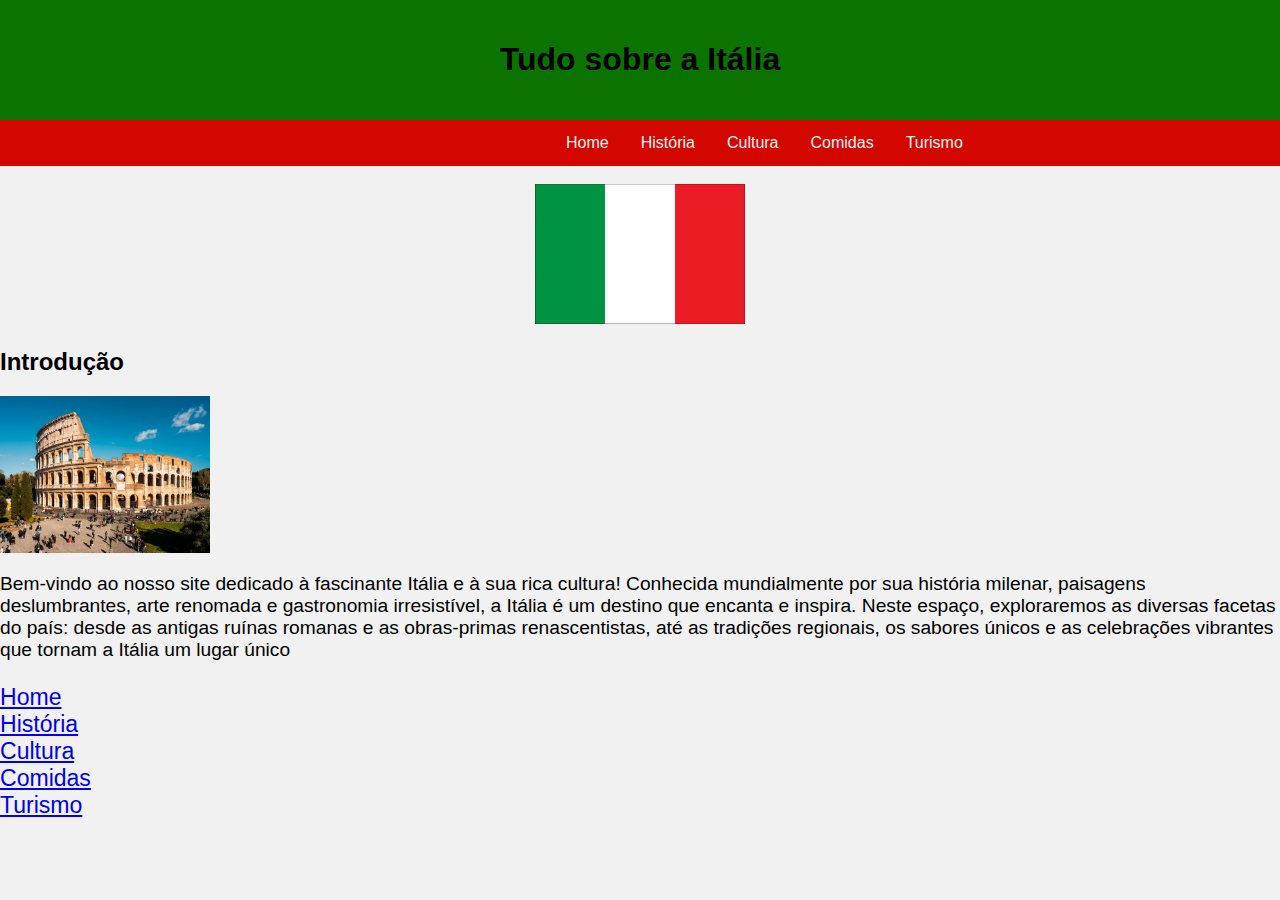
<file: index.html>
<!DOCTYPE html>
<html>

<head>
  <meta charset="utf-8">
  <meta name="viewport" content="width=device-width">
  <title>projeto mmmr</title>
  <link href="css/style.css" rel="stylesheet" type="text/css" />
</head>

<body>
  <div class="header">
    <h1>Tudo sobre a Itália</h1>
  </div>
  <div class="topnav">
    <a href="#">Home</a>
    <a href="#">História</a>
    <a href="#">Cultura</a>
    <a href="#">Comidas</a>
    <a href="#">Turismo</a>
  </div>
  <br>
<div style="text-align: center;">
  <img src="img/bandeira.italia.webp" alt="Italia" width="210px" >
    </div>
  <h2>Introdução</h2>
  <img src="img/0814_coliseu_layout_site.webp" alt="Italia" width="210px">
<p>

  <big>
   <div>

Bem-vindo ao nosso site dedicado à fascinante Itália e à sua rica cultura! Conhecida mundialmente por sua história milenar, paisagens deslumbrantes, arte renomada e gastronomia irresistível, a Itália é um destino que encanta e inspira. Neste espaço, exploraremos as diversas facetas do país: desde as antigas ruínas romanas e as obras-primas renascentistas, até as tradições regionais, os sabores únicos e as celebrações vibrantes que tornam a Itália um lugar único
    </div>

    <big>

    </p>
      <p>








          </p>

      <header>
        <nav>
   <div class="topnav>"
   <li> <a href="home.html"> Home</a> </li>
   <li> <a href="história.html"> História </a> </li>
<li> <a href="cultura.html"> Cultura </a> </li>
<li> <a href="comidas.html"> Comidas </a> </li>
<li> <a href="turismo.html"> Turismo </a> </li>

      <header>
    <nav>
      <div>
</file>
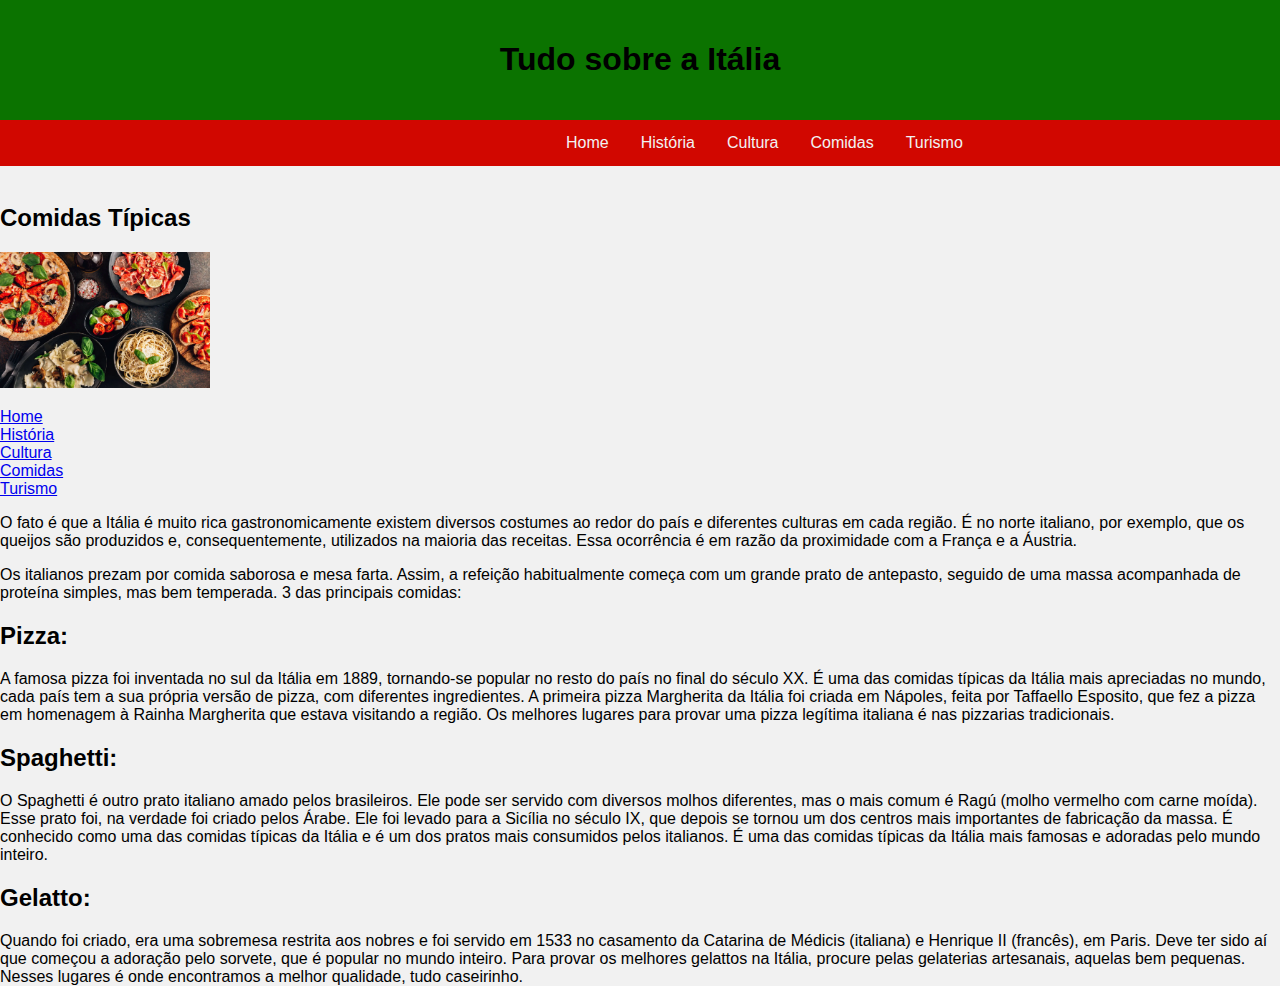
<file: comidas.html>
<!DOCTYPE html>
<html>

<head>
  <meta charset="utf-8">
  <meta name="viewport" content="width=device-width">
  <title>projeto mmmr</title>
  <link href="css/style.css" rel="stylesheet" type="text/css" />
</head>

<body>
  <div class="header">
    <h1>Tudo sobre a Itália</h1>
  </div>
  <div class="topnav">
    <a href="#">Home</a>
    <a href="#">História</a>
    <a href="#">Cultura</a>
    <a href="#">Comidas</a>
    <a href="#">Turismo</a>
  </div>
  <br>

    </div>
  <h2>Comidas Típicas</h2>
  <img src="img/culinaria-italiana-1170x762.jpg.webp" alt="Italia" width="210px">
<p>

  

    </p>
      <p>








          </p>

      <header>
        <nav>
   <div class="topnav>"
   <li> <a href="home.html"> Home</a> </li>
   <li> <a href="História.html"> História </a> </li>
<li> <a href="Cultura.html"> Cultura </a> </li>
<li> <a href="Comidas.html"> Comidas </a> </li>
<li> <a href="Turismo.html"> Turismo </a> </li>

      <header>
    <nav>
      <div>

      
        <p1>
           

        

        

        <p>O fato é que a Itália é muito rica gastronomicamente existem diversos costumes ao redor do país e diferentes culturas em cada região. É no norte italiano, por exemplo, que os queijos são produzidos e, consequentemente, utilizados na maioria das receitas. Essa ocorrência é em razão da proximidade com a França e a Áustria.
          </p>
        <p>
        Os italianos prezam por comida saborosa e mesa farta. Assim, a refeição habitualmente começa com um grande prato de antepasto, seguido de uma massa acompanhada de proteína simples, mas bem temperada. 3 das principais comidas: 
          </p>
        <h2>Pizza:</h2>
        A famosa pizza foi inventada no sul da Itália em 1889, tornando-se popular no resto do país no final do século XX. É uma das comidas típicas da Itália mais apreciadas no mundo, cada país tem a sua própria versão de pizza, com diferentes ingredientes.

        A primeira pizza Margherita da Itália foi criada em Nápoles, feita por Taffaello Esposito, que fez a pizza em homenagem à Rainha Margherita que estava visitando a região. Os melhores lugares para provar uma pizza legítima italiana é nas pizzarias tradicionais.
        
        

        <h2>Spaghetti: </h2>

        O Spaghetti é outro prato italiano amado pelos brasileiros. Ele pode ser servido com diversos molhos diferentes, mas o mais comum é Ragú (molho vermelho com carne moída).
        Esse prato foi, na verdade foi criado pelos Árabe. Ele foi levado para a Sicília no século IX, que depois se tornou um dos centros mais importantes de fabricação da massa.
        É conhecido como uma das comidas típicas da Itália e é um dos pratos mais consumidos pelos italianos. É uma das comidas típicas da Itália mais famosas e adoradas pelo mundo inteiro.
        
        <h2> Gelatto:</h2>
        Quando foi criado, era uma sobremesa restrita aos nobres e foi servido em 1533 no casamento da Catarina de Médicis (italiana) e Henrique II (francês), em Paris. Deve ter sido aí que começou a adoração pelo sorvete, que é popular no mundo inteiro.
        Para provar os melhores gelattos na Itália, procure pelas gelaterias artesanais, aquelas bem pequenas. Nesses lugares é onde encontramos a melhor qualidade, tudo caseirinho.
</file>
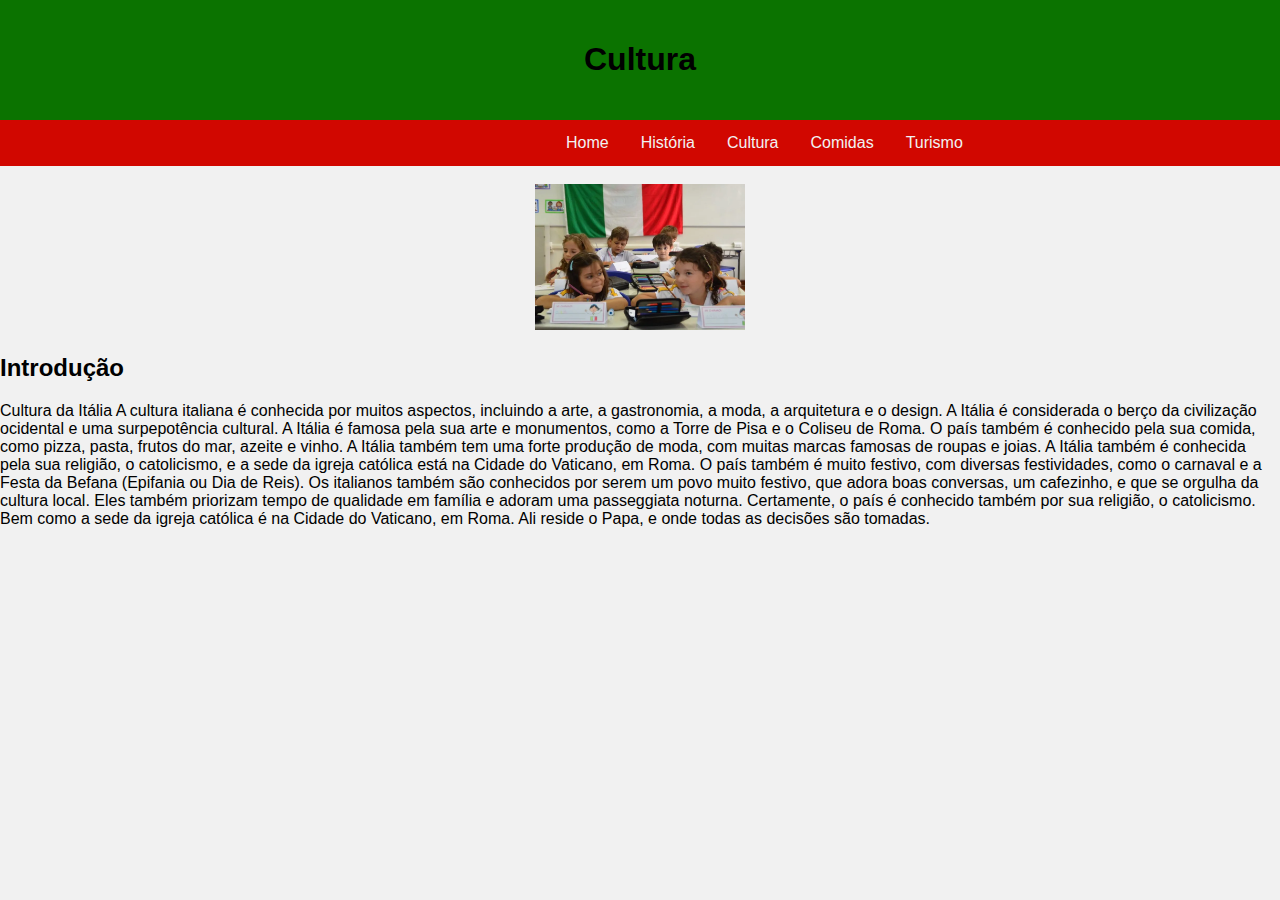
<file: cultura.html>
<!DOCTYPE html>
<html>

<head>
  <meta charset="utf-8">
  <meta name="viewport" content="width=device-width">
  <title>projeto mmmr</title>
  <link href="css/style.css" rel="stylesheet" type="text/css" />
</head>

<body>
  <div class="header">
    <h1>Cultura</h1>
  </div>
  <div class="topnav">
    <a href="#">Home</a>
    <a href="#">História</a>
    <a href="#">Cultura</a>
    <a href="#">Comidas</a>
    <a href="#">Turismo</a>
  </div>
  <br>
<div style="text-align: center;">
  <img src="img/italia.webp" alt="Italia" width="210px" >
    </div>
  <h2>Introdução</h2>
 
    </p>
     

      
    
        Cultura da Itália
        A cultura italiana é conhecida por muitos aspectos, incluindo a arte, a gastronomia, a moda, a arquitetura e o design. A Itália é considerada o berço da civilização ocidental e uma surpepotência cultural.
        A Itália é famosa pela sua arte e monumentos, como a Torre de Pisa e o Coliseu de Roma. O país também é conhecido pela sua comida, como pizza, pasta, frutos do mar, azeite e vinho. A Itália também tem uma forte produção de moda, com muitas marcas famosas de roupas e joias. 
        A Itália também é conhecida pela sua religião, o catolicismo, e a sede da igreja católica está na Cidade do Vaticano, em Roma. O país também é muito festivo, com diversas festividades, como o carnaval e a Festa da Befana (Epifania ou Dia de Reis). 
        Os italianos também são conhecidos por serem um povo muito festivo, que adora boas conversas, um cafezinho, e que se orgulha da cultura local. Eles também priorizam tempo de qualidade em família e adoram uma passeggiata noturna. 

        Certamente, o país é conhecido também por sua religião, o catolicismo. Bem como a sede da igreja católica é na Cidade do Vaticano, em Roma. Ali reside o Papa, e onde todas as decisões são tomadas. </p1>
</file>
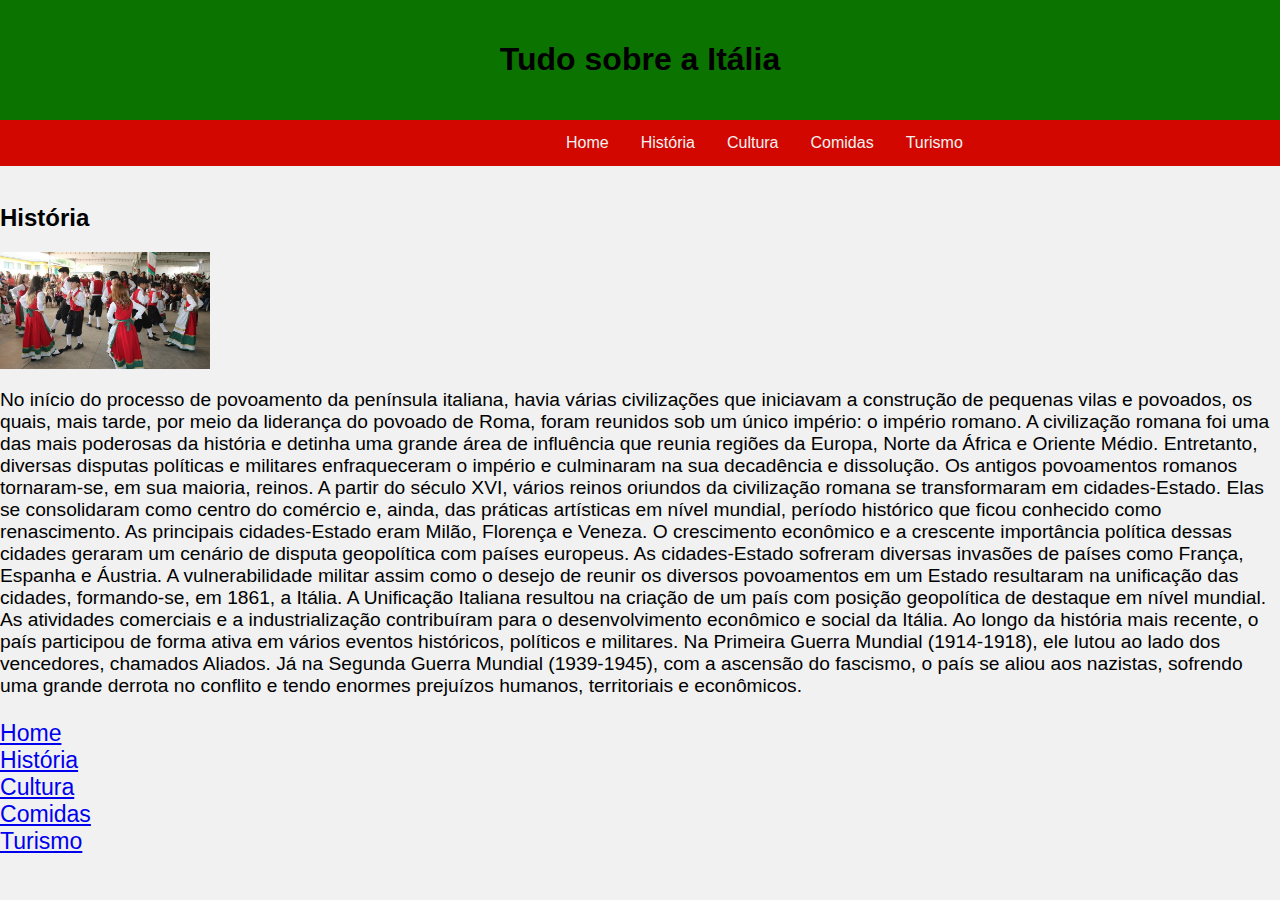
<file: história.html>
<!DOCTYPE html>
<html>

<head>
  <meta charset="utf-8">
  <meta name="viewport" content="width=device-width">
  <title>projeto mmmr</title>
  <link href="css/style.css" rel="stylesheet" type="text/css" />
</head>

<body>
  <div class="header">
    <h1>Tudo sobre a Itália</h1>
  </div>
  <div class="topnav">
    <a href="#">Home</a>
    <a href="#">História</a>
    <a href="#">Cultura</a>
    <a href="#">Comidas</a>
    <a href="#">Turismo</a>
  </div>
  <br>
<div style="text-align: center;">
  
    </div>
  <h2>História</h2>
  <img src="img/encontro-da-cultura-italiana-araguaya-marechal-es-2018-min-800x445.jpg" alt="Italia" width="210px">
<p>

  <big>
   <div>

       No início do processo de povoamento da península italiana, havia várias civilizações que iniciavam a construção de pequenas vilas e povoados, os quais, mais tarde, por meio da liderança do povoado de Roma, foram reunidos sob um único império: o império romano.
     
     A civilização romana foi uma das mais poderosas da história e detinha uma grande área de influência que reunia regiões da Europa, Norte da África e Oriente Médio. Entretanto, diversas disputas políticas e militares enfraqueceram o império e culminaram na sua decadência e dissolução. Os antigos povoamentos romanos tornaram-se, em sua maioria, reinos.
     
     A partir do século XVI, vários reinos oriundos da civilização romana se transformaram em cidades-Estado. Elas se consolidaram como centro do comércio e, ainda, das práticas artísticas em nível mundial, período histórico que ficou conhecido como renascimento. As principais cidades-Estado eram Milão, Florença e Veneza.
     
     O crescimento econômico e a crescente importância política dessas cidades geraram um cenário de disputa geopolítica com países europeus. As cidades-Estado sofreram diversas invasões de países como França, Espanha e Áustria. A vulnerabilidade militar assim como o desejo de reunir os diversos povoamentos em um Estado resultaram na unificação das cidades, formando-se, em 1861, a Itália.
     
     A Unificação Italiana resultou na criação de um país com posição geopolítica de destaque em nível mundial. As atividades comerciais e a industrialização contribuíram para o desenvolvimento econômico e social da Itália. Ao longo da história mais recente, o país participou de forma ativa em vários eventos históricos, políticos e militares.
     Na Primeira Guerra Mundial (1914-1918), ele lutou ao lado dos vencedores, chamados Aliados. Já na Segunda Guerra Mundial (1939-1945), com a ascensão do fascismo, o país se aliou aos nazistas, sofrendo uma grande derrota no conflito e tendo enormes prejuízos humanos, territoriais e econômicos.

    </div>

    <big>

    </p>
      <p>








          </p>

      <header>
        <nav>
   <div class="topnav>"
   <li> <a href="home.html"> Home</a> </li>
   <li> <a href="história.html"> História </a> </li>
<li> <a href="cultura.html"> Cultura </a> </li>
<li> <a href="comidas.html"> Comidas </a> </li>
<li> <a href="turismo.html"> Turismo </a> </li>

      <header>
    <nav>
      <div>
</file>
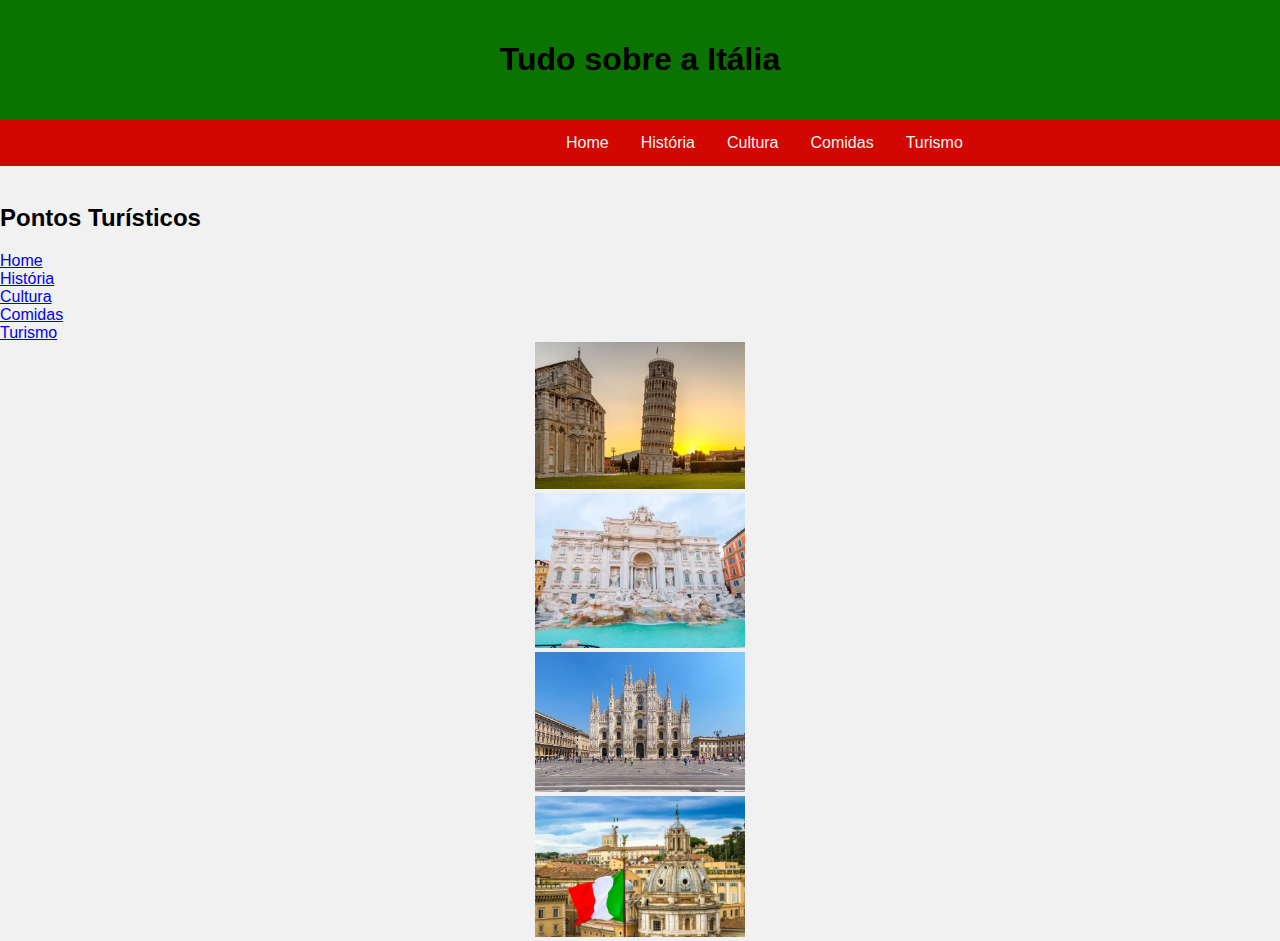
<file: turismo.html>
<!DOCTYPE html>
<html>

<head>
  <meta charset="utf-8">
  <meta name="viewport" content="width=device-width">
  <title>projeto mmmr</title>
  <link href="css/style.css" rel="stylesheet" type="text/css" />
</head>

<body>
  <div class="header">
    <h1>Tudo sobre a Itália</h1>
  </div>
  <div class="topnav">
    <a href="#">Home</a>
    <a href="#">História</a>
    <a href="#">Cultura</a>
    <a href="#">Comidas</a>
    <a href="#">Turismo</a>
  </div>
  <br>

    </div>
  <h2>Pontos Turísticos</h2>
  

 
    </p>
      <p>








          </p>

      <header>
        <nav>
   <div class="topnav>"
   <li> <a href="home.html"> Home</a> </li>
   <li> <a href="História.html"> História </a> </li>
<li> <a href="Cultura.html"> Cultura </a> </li>
<li> <a href="Comidas.html"> Comidas </a> </li>
<li> <a href="Turismo.html"> Turismo </a> </li>

      <header>
    <nav>
      <div>

        <div style="text-align: center;">
          <img src="img/torredepisa.jpg" alt="Italia" width="210px" >
            </div>
        <div style="text-align: center;">
          <img src="img/fontana.di.Trevi.webp" alt="Italia" width="210px" >
            </div>
        <div style="text-align: center;">
          <img src="img/catedral.webp" alt="Italia" width="210px" >
            </div>
        <div style="text-align: center;">
          <img src="img/pontos-turisticos-italia-1-1024x683.webp" alt="Italia" width="210px" >
            </div>
</file>
<file: css/style.css>
html {
  height: 100%;
  width: 100%;
}

body {
  margin: 0;
  background-color: #f1f1f1;
  color: #000000;
  font-family: Arial, Helvetica, sans-serif;
}


/* Style the header */
.header {
  background-color: #0B7300;
  padding: 20px;
  text-align: center;
}


/* Style the top navigation bar */
.topnav {
  overflow: hidden;
  background-color: #D10700;
  padding-left: 550px;
}

/* Style the topnav links */
.topnav a {
  float: left;
  display: block;
  color: #f2f2f2;
  text-align: center;
  padding: 14px 16px;
  text-decoration: none;
}

/* Change color on hover */
.topnav a:hover {
  background-color: #ddd;
  color: #000000;
}
</file>
